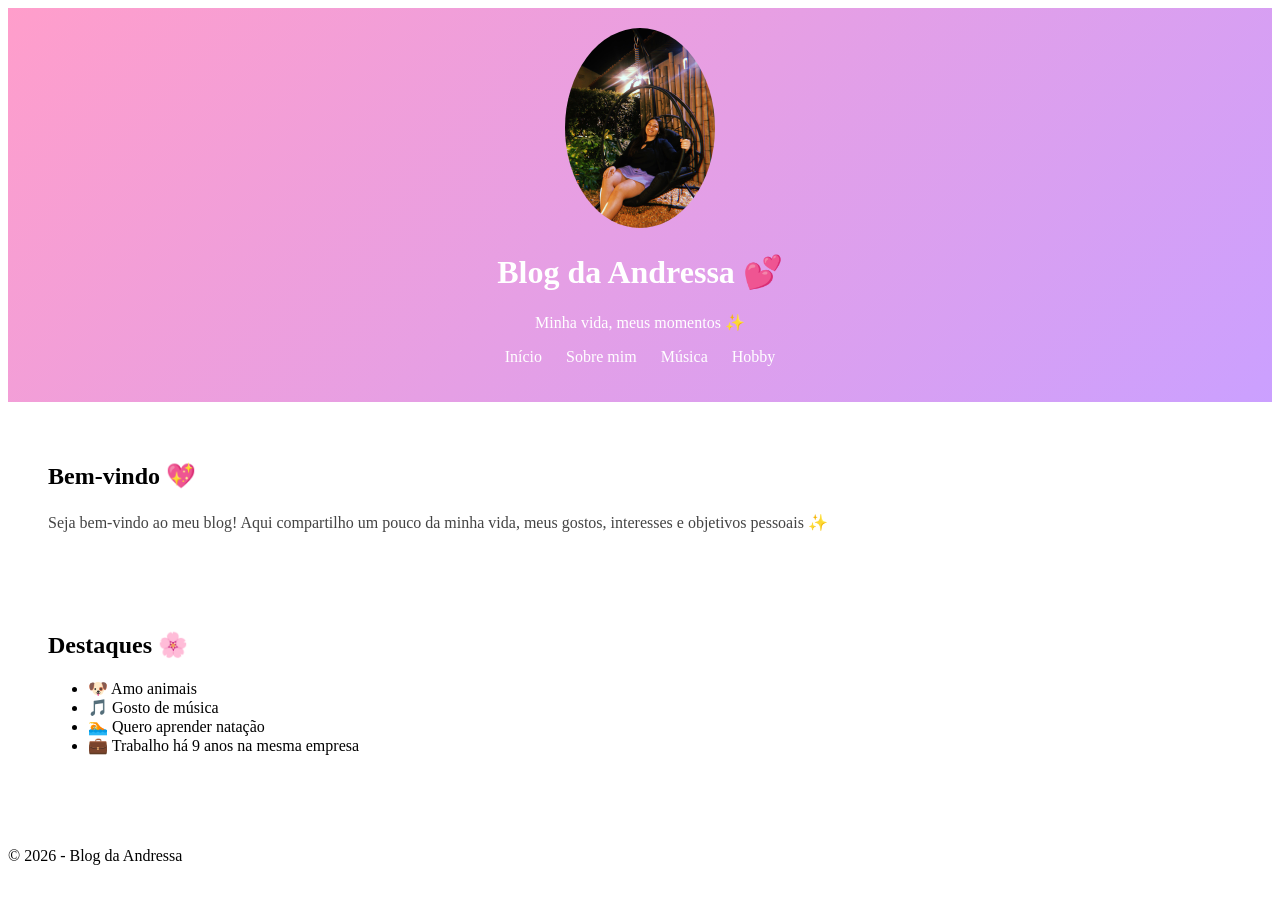
<file: index.html>
<!DOCTYPE html>
<html lang="pt-BR">
<head>
    <meta charset="UTF-8">
    <title>Blog da Andressa 💖</title>

    <link rel="stylesheet" href="style.css">

    <!-- Fonte -->
    <link href="https://fonts.googleapis.com/css2?family=Poppins:wght@300;400;600&display=swap" rel="stylesheet">
</head>

<body>

<header class="fade-in">
    <img src="minha-foto.jpg" class="foto-perfil">

    <h1>Blog da Andressa 💕</h1>
    <p class="subtitulo">Minha vida, meus momentos ✨</p>

    <nav>
        <ul>
            <li><a href="index.html">Início</a></li>
            <li><a href="sobre.html">Sobre mim</a></li>
            <li><a href="musica.html">Música</a></li>
            <li><a href="hobby.html">Hobby</a></li>
        </ul>
    </nav>
</header>

<main>

<section class="post fade-in">
    <h2>Bem-vindo 💖</h2>
    <p>
        Seja bem-vindo ao meu blog! Aqui compartilho um pouco da minha vida,
        meus gostos, interesses e objetivos pessoais ✨
    </p>
</section>

<section class="post fade-in">
    <h2>Destaques 🌸</h2>
    <ul>
        <li>🐶 Amo animais</li>
        <li>🎵 Gosto de música</li>
        <li>🏊 Quero aprender natação</li>
        <li>💼 Trabalho há 9 anos na mesma empresa</li>
    </ul>
</section>

</main>

<footer>
    <p>© 2026 - Blog da Andressa</p>
</footer>

</body>
</html>
</file>
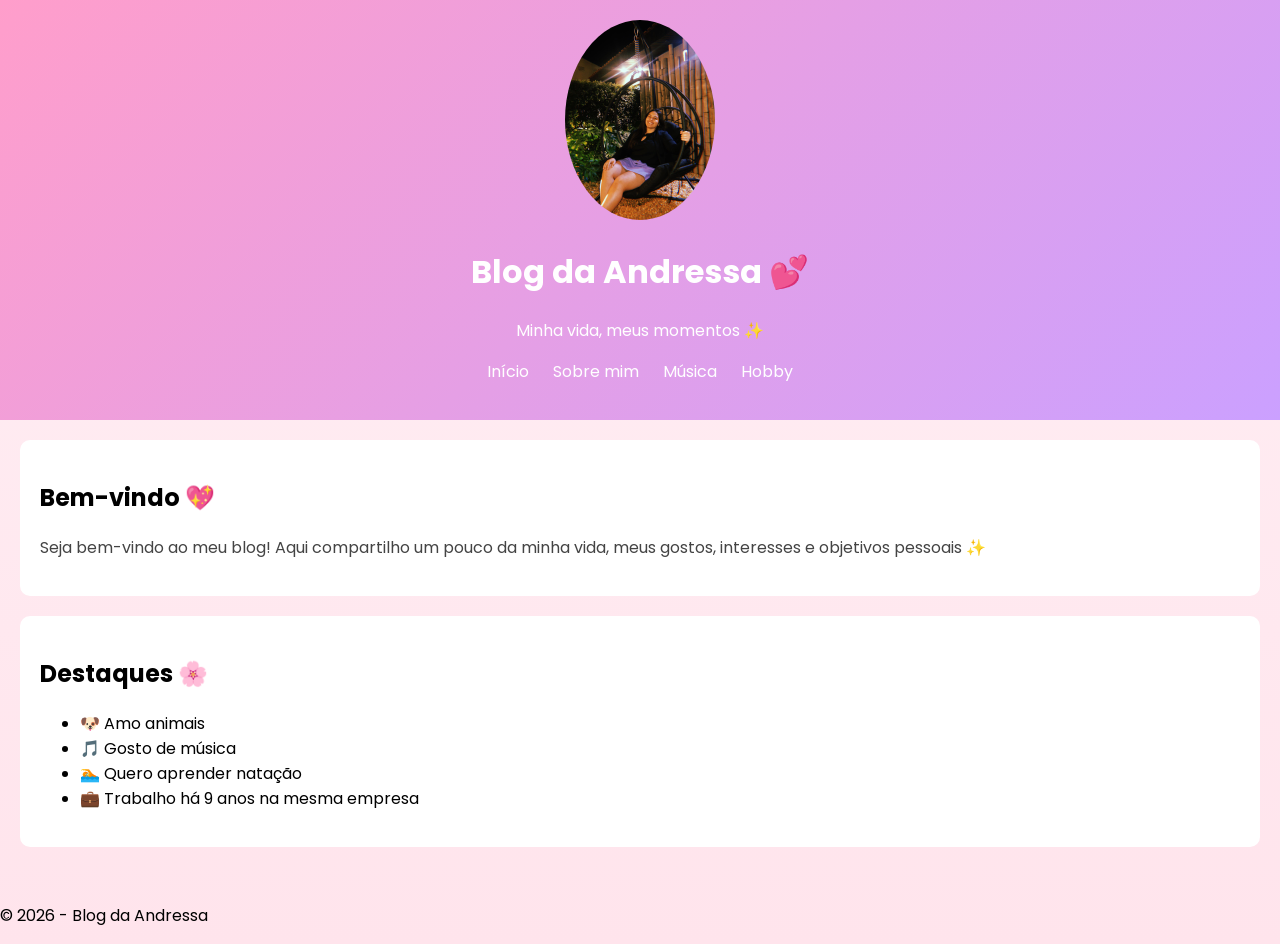
<file: img/index.html>
<!DOCTYPE html>
<html lang="pt-BR">
<head>
    <meta charset="UTF-8">
    <title>Blog da Andressa 💖</title>

    <link rel="stylesheet" href="style.css">

    <!-- Fonte -->
    <link href="https://fonts.googleapis.com/css2?family=Poppins:wght@300;400;600&display=swap" rel="stylesheet">
</head>

<body>

<header class="fade-in">
    <img src="minha-foto.jpg" class="foto-perfil">

    <h1>Blog da Andressa 💕</h1>
    <p class="subtitulo">Minha vida, meus momentos ✨</p>

    <nav>
        <ul>
            <li><a href="index.html">Início</a></li>
            <li><a href="sobre.html">Sobre mim</a></li>
            <li><a href="musica.html">Música</a></li>
            <li><a href="hobby.html">Hobby</a></li>
        </ul>
    </nav>
</header>

<main>

<section class="post fade-in">
    <h2>Bem-vindo 💖</h2>
    <p>
        Seja bem-vindo ao meu blog! Aqui compartilho um pouco da minha vida,
        meus gostos, interesses e objetivos pessoais ✨
    </p>
</section>

<section class="post fade-in">
    <h2>Destaques 🌸</h2>
    <ul>
        <li>🐶 Amo animais</li>
        <li>🎵 Gosto de música</li>
        <li>🏊 Quero aprender natação</li>
        <li>💼 Trabalho há 9 anos na mesma empresa</li>
    </ul>
</section>

</main>

<footer>
    <p>© 2026 - Blog da Andressa</p>
</footer>

</body>
</html>
</file>
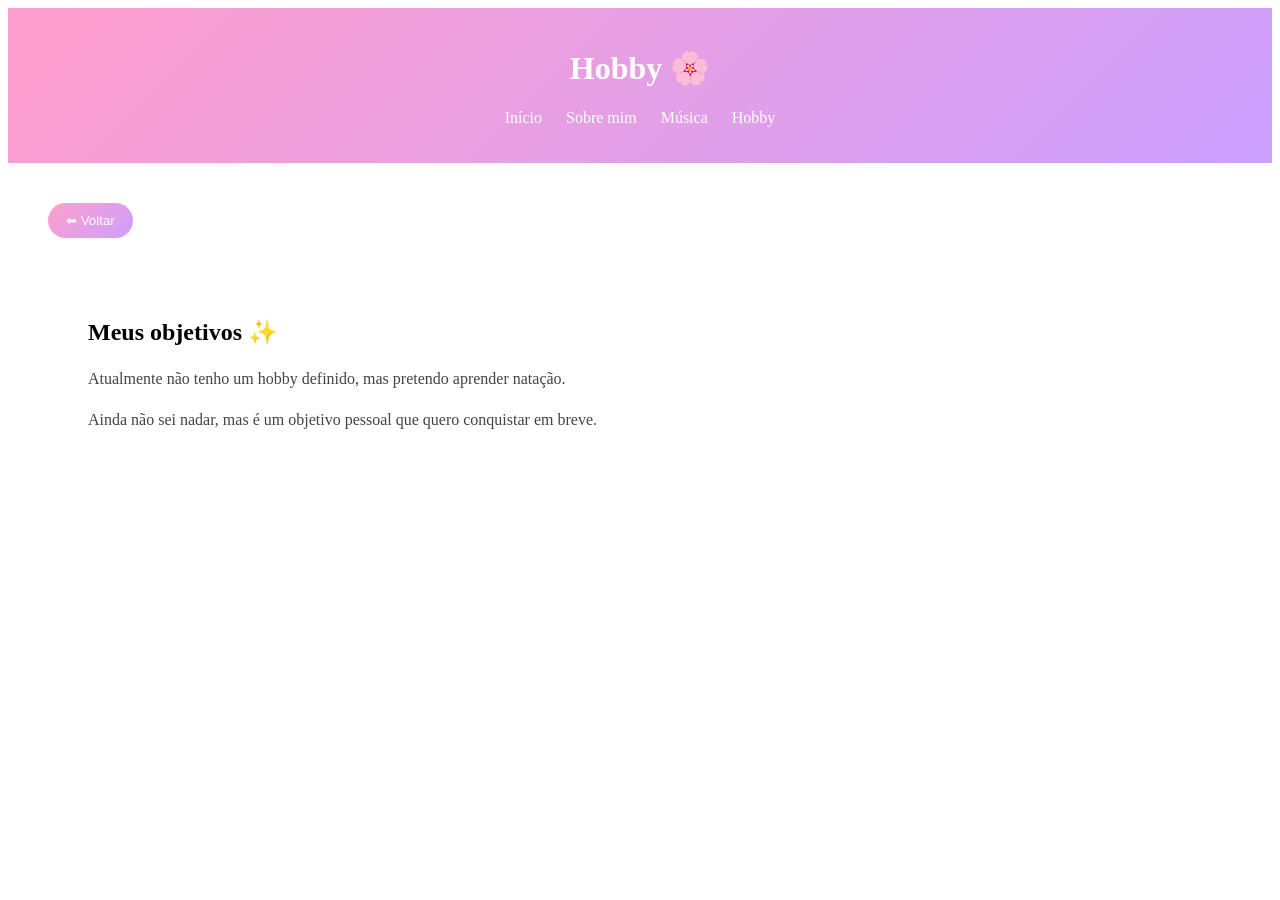
<file: hobby.html>
<!DOCTYPE html>
<html lang="pt-BR">
<head>
    <meta charset="UTF-8">
    <title>Hobby 🏊</title>
    <link rel="stylesheet" href="style.css">
</head>

<body>

<header>
    <h1>Hobby 🌸</h1>

    <nav>
        <ul>
            <li><a href="index.html">Início</a></li>
            <li><a href="sobre.html">Sobre mim</a></li>
            <li><a href="musica.html">Música</a></li>
            <li><a href="hobby.html">Hobby</a></li>
        </ul>
    </nav>
</header>

<main>
    <main>

<!-- Botão voltar -->
<button onclick="history.back()" class="btn-voltar">
    ⬅ Voltar
</button>

<section class="post fade-in">

<section class="post">
    <h2>Meus objetivos ✨</h2>

    <p>
        Atualmente não tenho um hobby definido, mas pretendo aprender natação.
    </p>

    <p>
        Ainda não sei nadar, mas é um objetivo pessoal que quero conquistar em breve.
    </p>

</section>


</main>

</body>
</html>
</file>
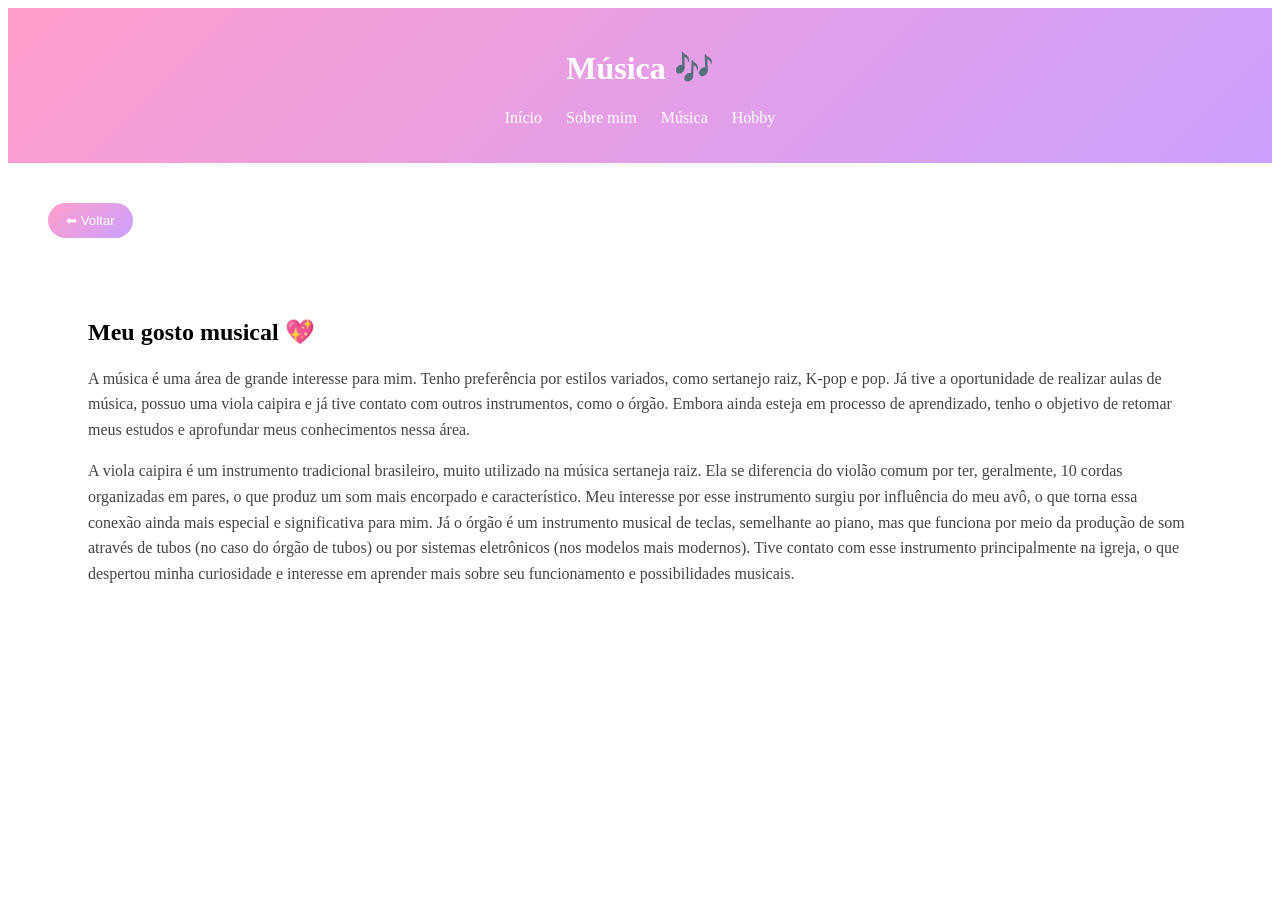
<file: musica.html>
<!DOCTYPE html>
<html lang="pt-BR">
<head>
    <meta charset="UTF-8">
    <title>Música 🎵</title>
    <link rel="stylesheet" href="style.css">
</head>

<body>

<header>
    <h1>Música 🎶</h1>

    <nav>
        <ul>
            <li><a href="index.html">Início</a></li>
            <li><a href="sobre.html">Sobre mim</a></li>
            <li><a href="musica.html">Música</a></li>
            <li><a href="hobby.html">Hobby</a></li>
        </ul>
    </nav>
</header>

<main>
    <main>

<!-- Botão voltar -->
<button onclick="history.back()" class="btn-voltar">
    ⬅ Voltar
</button>

<section class="post fade-in">

<section class="post">
    <h2>Meu gosto musical 💖</h2>

    <p>
        A música é uma área de grande interesse para mim. Tenho preferência por estilos variados, como sertanejo raiz, K-pop e pop.

Já tive a oportunidade de realizar aulas de música, possuo uma viola caipira e já tive contato com outros instrumentos, como o órgão.

Embora ainda esteja em processo de aprendizado, tenho o objetivo de retomar meus estudos e aprofundar meus conhecimentos nessa área.
    </p>

    <p>A viola caipira é um instrumento tradicional brasileiro, muito utilizado na música sertaneja raiz. Ela se diferencia do violão comum por ter, geralmente, 10 cordas organizadas em pares, o que produz um som mais encorpado e característico. Meu interesse por esse instrumento surgiu por influência do meu avô, o que torna essa conexão ainda mais especial e significativa para mim.

Já o órgão é um instrumento musical de teclas, semelhante ao piano, mas que funciona por meio da produção de som através de tubos (no caso do órgão de tubos) ou por sistemas eletrônicos (nos modelos mais modernos). Tive contato com esse instrumento principalmente na igreja, o que despertou minha curiosidade e interesse em aprender mais sobre seu funcionamento e possibilidades musicais.
    </p>

</section>

</main>

</body>
</html>
</file>
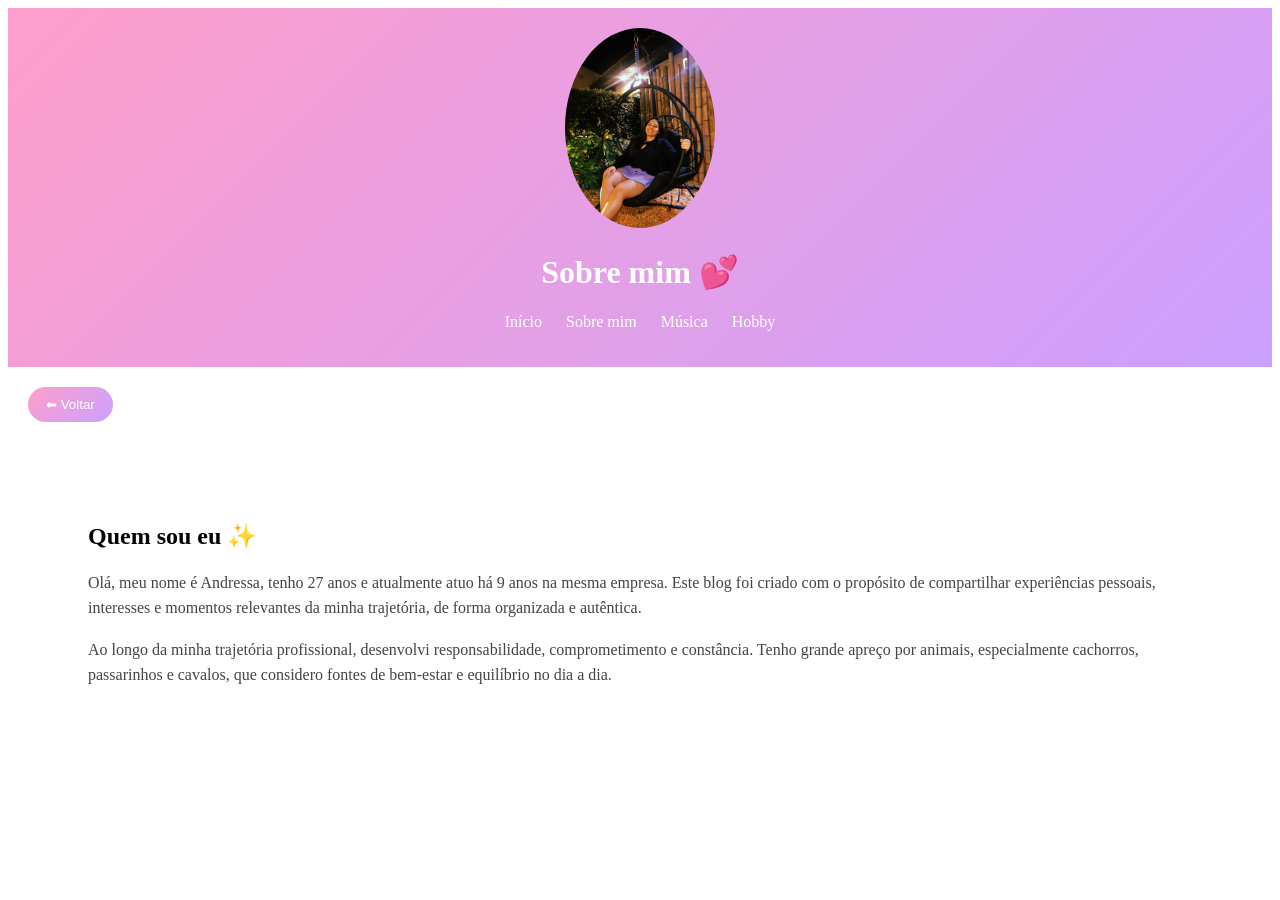
<file: sobre.html>
<!DOCTYPE html>
<html lang="pt-BR">
<head>
    <meta charset="UTF-8">
    <title>Sobre mim 💖</title>
    <link rel="stylesheet" href="style.css">
</head>

<body>

<header>
    <img src="minha-foto.jpg" class="foto-perfil">
    <h1>Sobre mim 💕</h1>

    <nav>
        <ul>
            <li><a href="index.html">Início</a></li>
            <li><a href="sobre.html">Sobre mim</a></li>
            <li><a href="musica.html">Música</a></li>
            <li><a href="hobby.html">Hobby</a></li>
        </ul>
    </nav>
</header>
<main>

<!-- Botão voltar -->
<button onclick="history.back()" class="btn-voltar">
    ⬅ Voltar
</button>

<section class="post fade-in">

<main>

<section class="post">
    <h2>Quem sou eu ✨</h2>

    <p>
        Olá, meu nome é Andressa, tenho 27 anos e atualmente atuo há 9 anos na mesma empresa.
Este blog foi criado com o propósito de compartilhar experiências pessoais, interesses e momentos relevantes da minha trajetória, de forma organizada e autêntica.
    </p>

    <p>
        Ao longo da minha trajetória profissional, desenvolvi responsabilidade, comprometimento e constância.

Tenho grande apreço por animais, especialmente cachorros, passarinhos e cavalos, que considero fontes de bem-estar e equilíbrio no dia a dia.
    </p>

</section>

</main>

</body>
</html>
</file>
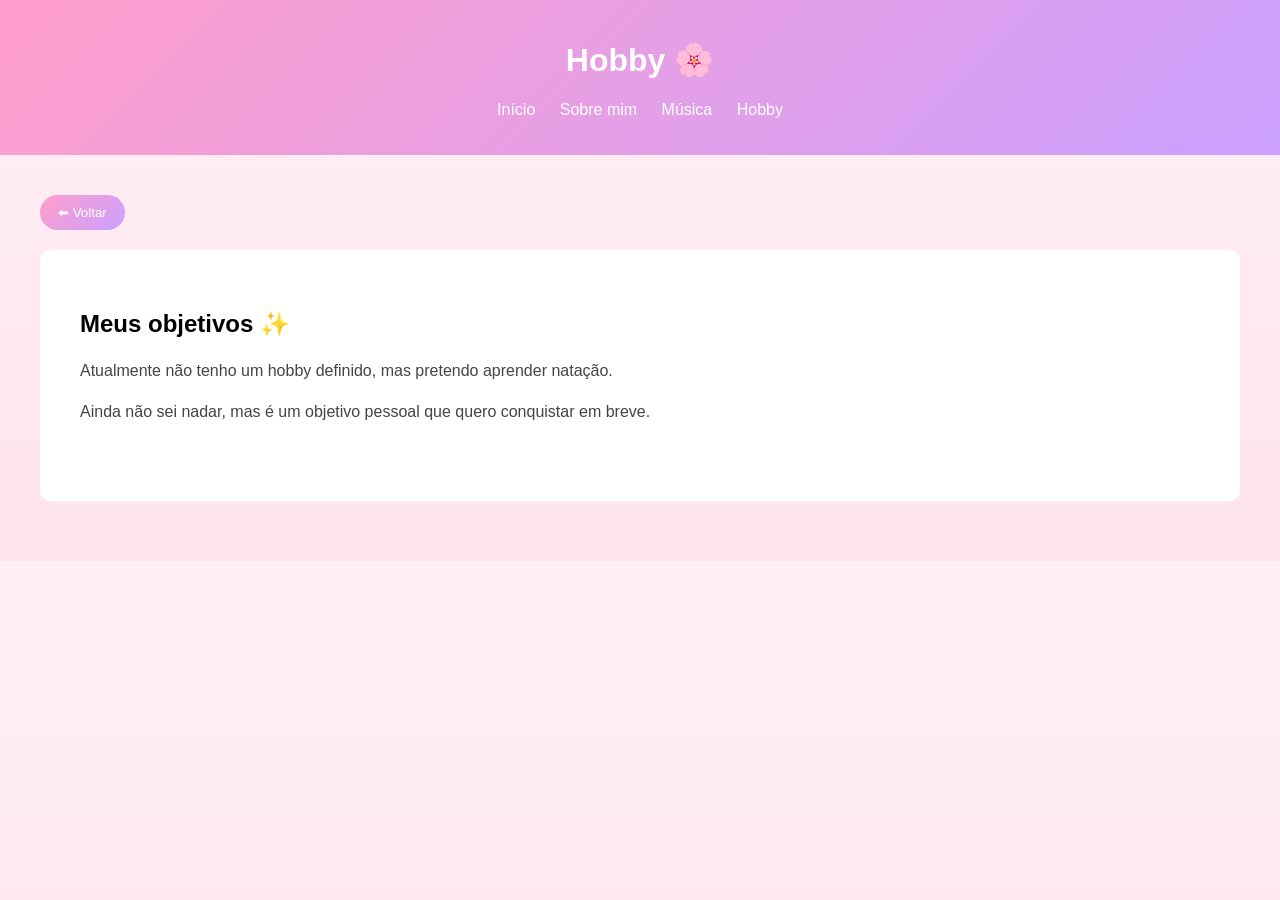
<file: img/hobby.html>
<!DOCTYPE html>
<html lang="pt-BR">
<head>
    <meta charset="UTF-8">
    <title>Hobby 🏊</title>
    <link rel="stylesheet" href="style.css">
</head>

<body>

<header>
    <h1>Hobby 🌸</h1>

    <nav>
        <ul>
            <li><a href="index.html">Início</a></li>
            <li><a href="sobre.html">Sobre mim</a></li>
            <li><a href="musica.html">Música</a></li>
            <li><a href="hobby.html">Hobby</a></li>
        </ul>
    </nav>
</header>

<main>
    <main>

<!-- Botão voltar -->
<button onclick="history.back()" class="btn-voltar">
    ⬅ Voltar
</button>

<section class="post fade-in">

<section class="post">
    <h2>Meus objetivos ✨</h2>

    <p>
        Atualmente não tenho um hobby definido, mas pretendo aprender natação.
    </p>

    <p>
        Ainda não sei nadar, mas é um objetivo pessoal que quero conquistar em breve.
    </p>

</section>


</main>

</body>
</html>
</file>
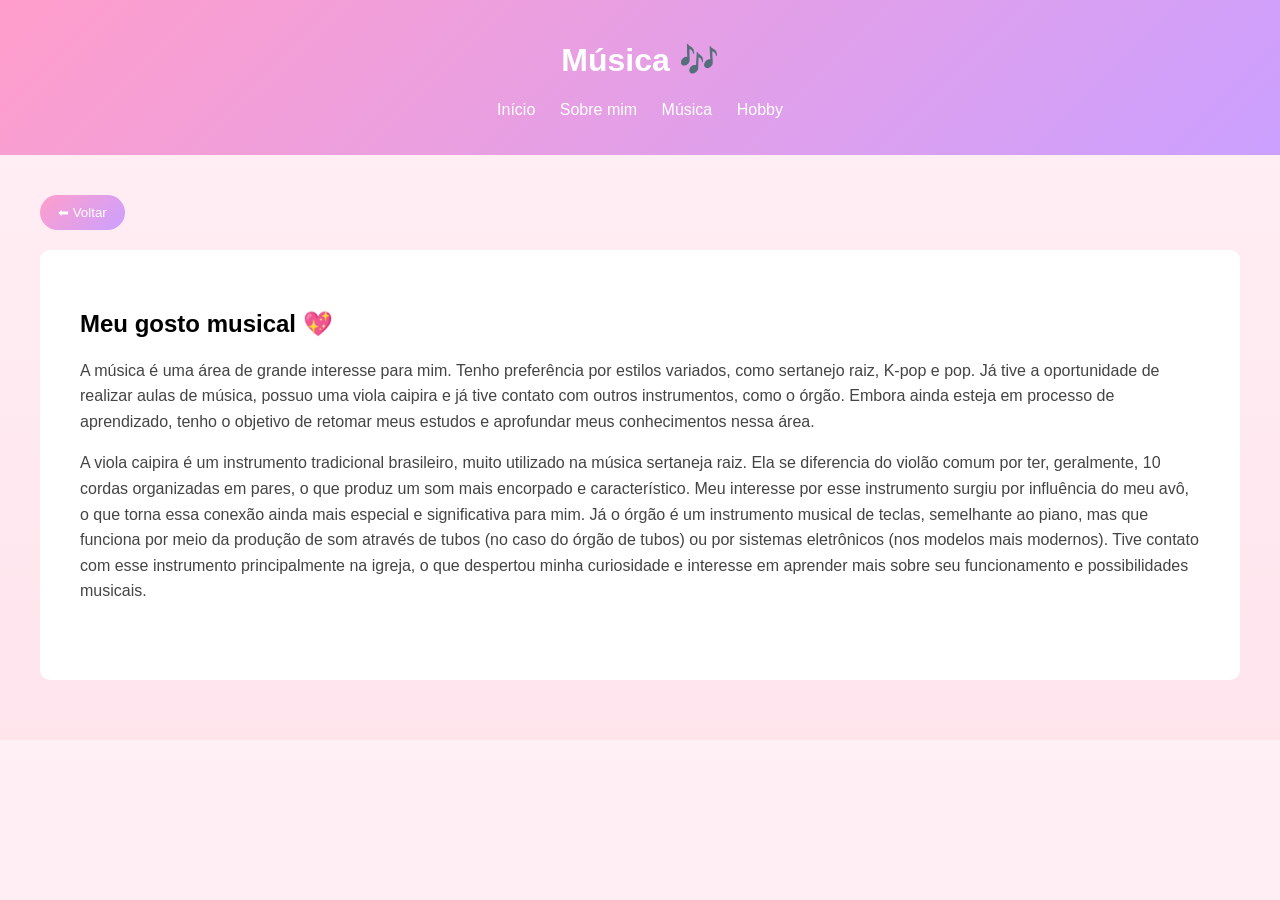
<file: img/musica.html>
<!DOCTYPE html>
<html lang="pt-BR">
<head>
    <meta charset="UTF-8">
    <title>Música 🎵</title>
    <link rel="stylesheet" href="style.css">
</head>

<body>

<header>
    <h1>Música 🎶</h1>

    <nav>
        <ul>
            <li><a href="index.html">Início</a></li>
            <li><a href="sobre.html">Sobre mim</a></li>
            <li><a href="musica.html">Música</a></li>
            <li><a href="hobby.html">Hobby</a></li>
        </ul>
    </nav>
</header>

<main>
    <main>

<!-- Botão voltar -->
<button onclick="history.back()" class="btn-voltar">
    ⬅ Voltar
</button>

<section class="post fade-in">

<section class="post">
    <h2>Meu gosto musical 💖</h2>

    <p>
        A música é uma área de grande interesse para mim. Tenho preferência por estilos variados, como sertanejo raiz, K-pop e pop.

Já tive a oportunidade de realizar aulas de música, possuo uma viola caipira e já tive contato com outros instrumentos, como o órgão.

Embora ainda esteja em processo de aprendizado, tenho o objetivo de retomar meus estudos e aprofundar meus conhecimentos nessa área.
    </p>

    <p>A viola caipira é um instrumento tradicional brasileiro, muito utilizado na música sertaneja raiz. Ela se diferencia do violão comum por ter, geralmente, 10 cordas organizadas em pares, o que produz um som mais encorpado e característico. Meu interesse por esse instrumento surgiu por influência do meu avô, o que torna essa conexão ainda mais especial e significativa para mim.

Já o órgão é um instrumento musical de teclas, semelhante ao piano, mas que funciona por meio da produção de som através de tubos (no caso do órgão de tubos) ou por sistemas eletrônicos (nos modelos mais modernos). Tive contato com esse instrumento principalmente na igreja, o que despertou minha curiosidade e interesse em aprender mais sobre seu funcionamento e possibilidades musicais.
    </p>

</section>

</main>

</body>
</html>
</file>
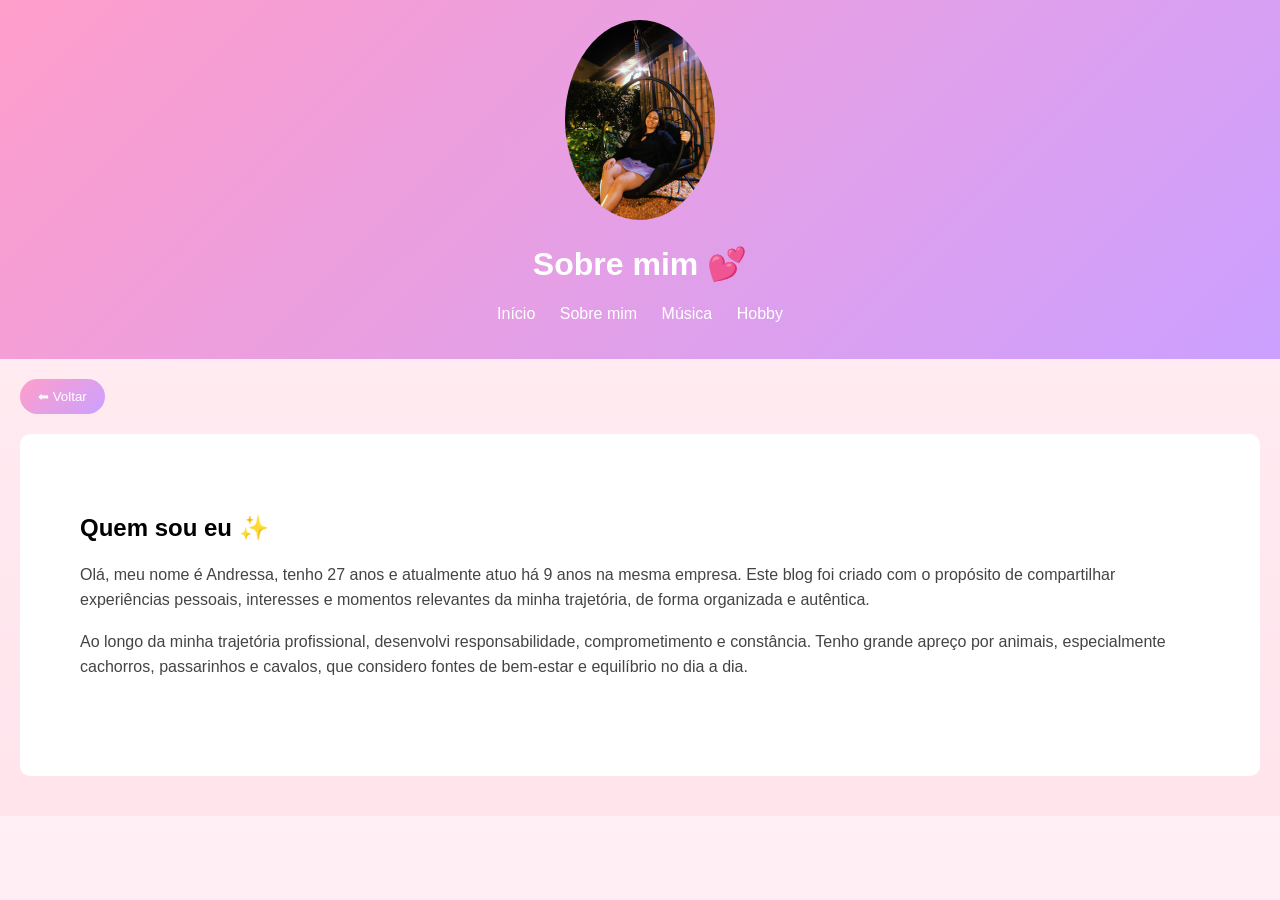
<file: img/sobre.html>
<!DOCTYPE html>
<html lang="pt-BR">
<head>
    <meta charset="UTF-8">
    <title>Sobre mim 💖</title>
    <link rel="stylesheet" href="style.css">
</head>

<body>

<header>
    <img src="minha-foto.jpg" class="foto-perfil">
    <h1>Sobre mim 💕</h1>

    <nav>
        <ul>
            <li><a href="index.html">Início</a></li>
            <li><a href="sobre.html">Sobre mim</a></li>
            <li><a href="musica.html">Música</a></li>
            <li><a href="hobby.html">Hobby</a></li>
        </ul>
    </nav>
</header>
<main>

<!-- Botão voltar -->
<button onclick="history.back()" class="btn-voltar">
    ⬅ Voltar
</button>

<section class="post fade-in">

<main>

<section class="post">
    <h2>Quem sou eu ✨</h2>

    <p>
        Olá, meu nome é Andressa, tenho 27 anos e atualmente atuo há 9 anos na mesma empresa.
Este blog foi criado com o propósito de compartilhar experiências pessoais, interesses e momentos relevantes da minha trajetória, de forma organizada e autêntica.
    </p>

    <p>
        Ao longo da minha trajetória profissional, desenvolvi responsabilidade, comprometimento e constância.

Tenho grande apreço por animais, especialmente cachorros, passarinhos e cavalos, que considero fontes de bem-estar e equilíbrio no dia a dia.
    </p>

</section>

</main>

</body>
</html>
</file>
<file: style.css>
<<<<<<< HEAD

=======
/* ========================= */
/* 💖 FUNDO GERAL */
/* ========================= */
body {
    font-family: 'Poppins', sans-serif;
    margin: 0;
    background: linear-gradient(to bottom, #fff0f5, #ffe4ec);
}

/* ========================= */
/* ✨ TRANSIÇÃO GLOBAL */
/* ========================= */
* {
    transition: all 0.2s ease-in-out;
}

/* ========================= */
/* 🌸 CABEÇALHO */
/* ========================= */
header {
    background: linear-gradient(135deg, #ff9ecb, #cba0ff);
    color: white;
    text-align: center;
    padding: 20px;

    position: relative;
    overflow: hidden;
}

/* 💫 Brilho animado */
header::after {
    content: "";
    position: absolute;
    top: 0;
    left: -100%;
    width: 50%;
    height: 100%;
    background: rgba(255,255,255,0.2);
    transform: skewX(-20deg);
    animation: brilho 4s infinite;
}

@keyframes brilho {
    0% { left: -100%; }
    50% { left: 120%; }
    100% { left: 120%; }
}

/* ========================= */
/* 📸 FOTO */
/* ========================= */
.foto-perfil {
    width: 150px;
    border-radius: 50%;
    animation: flutuar 3s ease-in-out infinite;
}

@keyframes flutuar {
    0%, 100% { transform: translateY(0); }
    50% { transform: translateY(-8px); }
}

/* ========================= */
/* 🎀 MENU */
/* ========================= */
nav ul {
    list-style: none;
    padding: 0;
}

nav ul li {
    display: inline;
    margin: 10px;
}

nav ul li a {
    color: white;
    text-decoration: none;
    position: relative;
}

/* Linha animada */
nav ul li a::before {
    content: "";
    position: absolute;
    width: 0%;
    height: 2px;
    bottom: -4px;
    left: 0;
    background: white;
    transition: 0.3s;
}

nav ul li a:hover::before {
    width: 100%;
}

/* Hover suave */
nav ul li a:hover {
    color: #ffe4ec;
}

/* Página ativa */
.ativo {
    border-bottom: 2px solid white;
}

/* ========================= */
/* 📄 CONTEÚDO */
/* ========================= */
main {
    padding: 20px;
}

/* ========================= */
/* 💖 POSTS */
/* ========================= */
.post {
    background: white;
    padding: 20px;
    border-radius: 10px;
    margin-bottom: 20px;

    transition: 0.4s;
}

/* Hover 3D */
.post:hover {
    transform: perspective(800px) rotateX(3deg) translateY(-8px);
    box-shadow: 0 15px 30px rgba(0,0,0,0.2);
}

/* Texto */
.post p {
    line-height: 1.6;
    color: #444;
}

/* ========================= */
/* ✨ ANIMAÇÃO DE ENTRADA */
/* ========================= */
.fade-in {
    opacity: 0;
    transform: translateY(40px);
    animation: aparecer 0.8s ease forwards;
}

@keyframes aparecer {
    to {
        opacity: 1;
        transform: translateY(0);
    }
}

/* Delay em sequência */
.post:nth-of-type(1) { animation-delay: 0.2s; }
.post:nth-of-type(2) { animation-delay: 0.4s; }
.post:nth-of-type(3) { animation-delay: 0.6s; }

/* ========================= */
/* 💕 BOTÕES */
/* ========================= */
button {
    background: linear-gradient(135deg, #ff9ecb, #cba0ff);
    border: none;
    color: white;
    padding: 10px 15px;
    border-radius: 8px;
    cursor: pointer;
}

/* Hover botão */
button:hover {
    transform: scale(1.05);
    box-shadow: 0 5px 15px rgba(0,0,0,0.2);
}

/* 🔙 Botão voltar */
.btn-voltar {
    background: linear-gradient(135deg, #ff9ecb, #cba0ff);
    color: white;
    padding: 10px 18px;
    border-radius: 20px;
    text-decoration: none;
    display: inline-block;
    margin-bottom: 20px;
}

.btn-voltar:hover {
    transform: scale(1.05);
    box-shadow: 0 5px 15px rgba(0,0,0,0.2);
}

/* ========================= */
/* 📱 RESPONSIVO */
/* ========================= */
@media (max-width: 768px) {

    nav ul {
        display: flex;
        flex-direction: column;
        gap: 10px;
    }

    nav ul li {
        display: block;
        margin: 5px 0;
    }

    .foto-perfil {
        width: 120px;
    }

    main {
        padding: 15px;
    }

    .post {
        padding: 15px;
    }

    body {
        font-size: 15px;
    }
}
>>>>>>> 4b7747d (Primeiro commit)
</file>
<file: img/style.css>
/* ========================= */
/* 💖 FUNDO GERAL */
/* ========================= */
body {
    font-family: 'Poppins', sans-serif;
    margin: 0;
    background: linear-gradient(to bottom, #fff0f5, #ffe4ec);
}

/* ========================= */
/* ✨ TRANSIÇÃO GLOBAL */
/* ========================= */
* {
    transition: all 0.2s ease-in-out;
}

/* ========================= */
/* 🌸 CABEÇALHO */
/* ========================= */
header {
    background: linear-gradient(135deg, #ff9ecb, #cba0ff);
    color: white;
    text-align: center;
    padding: 20px;

    position: relative;
    overflow: hidden;
}

/* 💫 Brilho animado */
header::after {
    content: "";
    position: absolute;
    top: 0;
    left: -100%;
    width: 50%;
    height: 100%;
    background: rgba(255,255,255,0.2);
    transform: skewX(-20deg);
    animation: brilho 4s infinite;
}

@keyframes brilho {
    0% { left: -100%; }
    50% { left: 120%; }
    100% { left: 120%; }
}

/* ========================= */
/* 📸 FOTO */
/* ========================= */
.foto-perfil {
    width: 150px;
    border-radius: 50%;
    animation: flutuar 3s ease-in-out infinite;
}

@keyframes flutuar {
    0%, 100% { transform: translateY(0); }
    50% { transform: translateY(-8px); }
}

/* ========================= */
/* 🎀 MENU */
/* ========================= */
nav ul {
    list-style: none;
    padding: 0;
}

nav ul li {
    display: inline;
    margin: 10px;
}

nav ul li a {
    color: white;
    text-decoration: none;
    position: relative;
}

/* Linha animada */
nav ul li a::before {
    content: "";
    position: absolute;
    width: 0%;
    height: 2px;
    bottom: -4px;
    left: 0;
    background: white;
    transition: 0.3s;
}

nav ul li a:hover::before {
    width: 100%;
}

/* Hover suave */
nav ul li a:hover {
    color: #ffe4ec;
}

/* Página ativa */
.ativo {
    border-bottom: 2px solid white;
}

/* ========================= */
/* 📄 CONTEÚDO */
/* ========================= */
main {
    padding: 20px;
}

/* ========================= */
/* 💖 POSTS */
/* ========================= */
.post {
    background: white;
    padding: 20px;
    border-radius: 10px;
    margin-bottom: 20px;

    transition: 0.4s;
}

/* Hover 3D */
.post:hover {
    transform: perspective(800px) rotateX(3deg) translateY(-8px);
    box-shadow: 0 15px 30px rgba(0,0,0,0.2);
}

/* Texto */
.post p {
    line-height: 1.6;
    color: #444;
}

/* ========================= */
/* ✨ ANIMAÇÃO DE ENTRADA */
/* ========================= */
.fade-in {
    opacity: 0;
    transform: translateY(40px);
    animation: aparecer 0.8s ease forwards;
}

@keyframes aparecer {
    to {
        opacity: 1;
        transform: translateY(0);
    }
}

/* Delay em sequência */
.post:nth-of-type(1) { animation-delay: 0.2s; }
.post:nth-of-type(2) { animation-delay: 0.4s; }
.post:nth-of-type(3) { animation-delay: 0.6s; }

/* ========================= */
/* 💕 BOTÕES */
/* ========================= */
button {
    background: linear-gradient(135deg, #ff9ecb, #cba0ff);
    border: none;
    color: white;
    padding: 10px 15px;
    border-radius: 8px;
    cursor: pointer;
}

/* Hover botão */
button:hover {
    transform: scale(1.05);
    box-shadow: 0 5px 15px rgba(0,0,0,0.2);
}

/* 🔙 Botão voltar */
.btn-voltar {
    background: linear-gradient(135deg, #ff9ecb, #cba0ff);
    color: white;
    padding: 10px 18px;
    border-radius: 20px;
    text-decoration: none;
    display: inline-block;
    margin-bottom: 20px;
}

.btn-voltar:hover {
    transform: scale(1.05);
    box-shadow: 0 5px 15px rgba(0,0,0,0.2);
}

/* ========================= */
/* 📱 RESPONSIVO */
/* ========================= */
@media (max-width: 768px) {

    nav ul {
        display: flex;
        flex-direction: column;
        gap: 10px;
    }

    nav ul li {
        display: block;
        margin: 5px 0;
    }

    .foto-perfil {
        width: 120px;
    }

    main {
        padding: 15px;
    }

    .post {
        padding: 15px;
    }

    body {
        font-size: 15px;
    }
}
</file>
